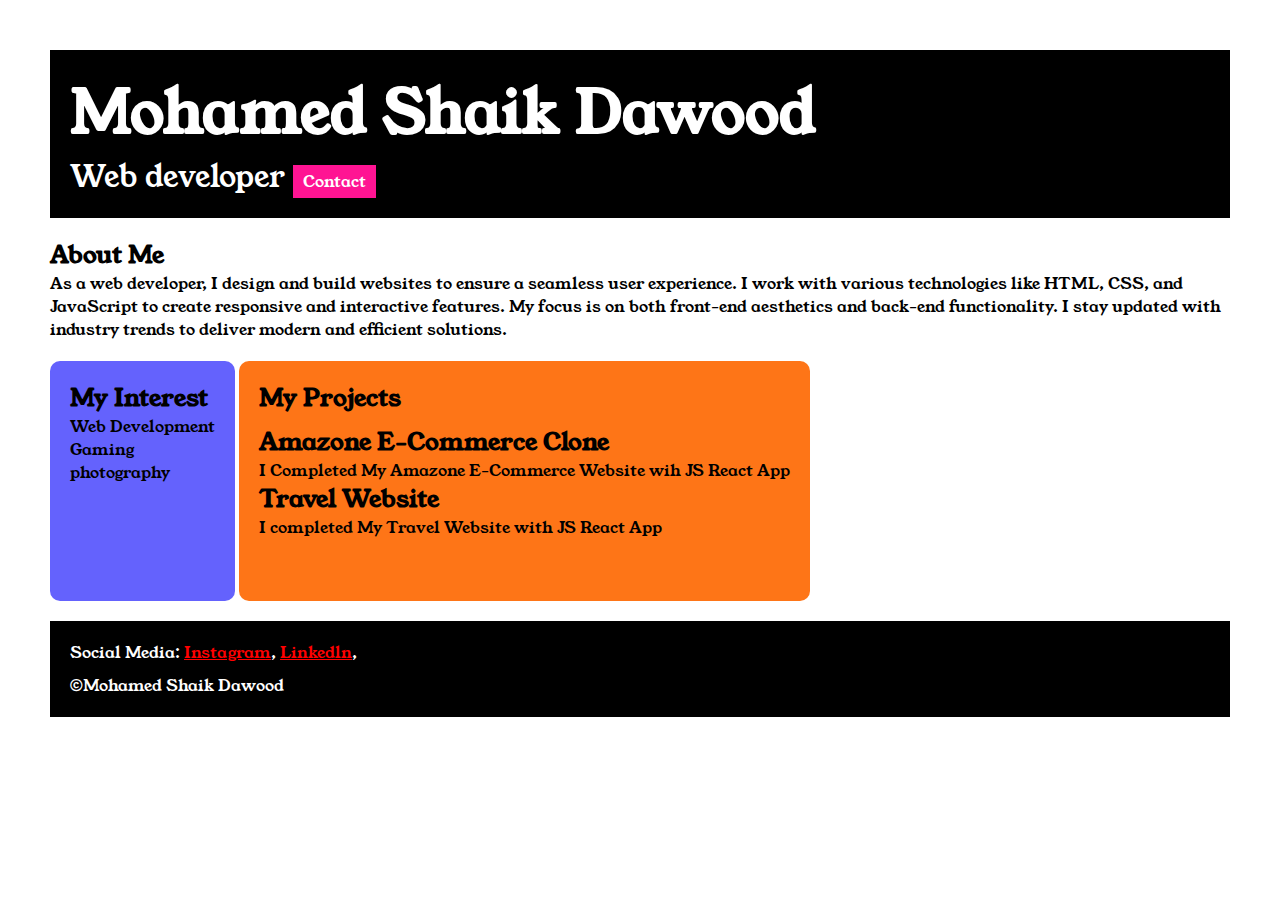
<file: Index.html>
<!DOCTYPE html>
<html>

<head>
    <title>Portfolio</title>
    <link rel="stylesheet" href="style.css">
    <link rel="preconnect" href="https://fonts.googleapis.com">
<link rel="preconnect" href="https://fonts.gstatic.com" crossorigin>
<link href="https://fonts.googleapis.com/css2?family=Young+Serif&display=swap" rel="stylesheet">
      
</head>

<body>
    <div class="container">
    <div class="section one">
        <h1 class="section-one__name"> Mohamed Shaik Dawood </h1>
       <p3 class="section-one__role">Web developer </p3>
        <a class="section-one__contact" href="contact.html">Contact</a>
    </div>

    <div class="section-two">
        <h2 class="section-two__title"> About Me </h2>

    <p4 class="section-two__desc">As a web developer, I design and build websites to ensure a seamless user experience. I work with various
        technologies like HTML, CSS, and JavaScript to create responsive and interactive features. My focus is on both
        front-end aesthetics and back-end functionality. I stay updated with industry trends to deliver modern and
        efficient solutions.
    </p4>
    </div>
    <div class="section-three">
        <h2 class="section-three__title">My Interest</h2>
        <ul class="section-three_desc">
            <li>Web Development</li>
            <li>Gaming</li>
            <li>photography</li>
        </ul>
    </div>
    <div class="section-four">
    <h2 class="section-four__title">My Projects</h2>
    <ul class="section-four__desc">
        <li>
            <h2>Amazone E-Commerce Clone</h2>
            <p>I Completed My Amazone E-Commerce Website wih JS React App</p>

        </li>
        <li>
            <h2>Travel Website</h2>
            <p>I completed My Travel Website with JS React App </p>

        </li>
    </ul>
</div>
 
<div class="section-five">
    <p class="section-five__title">Social Media:
        <a href="https://www.linkedin.com/in/mohamed-shaik-dawood-6a60412b4">Instagram</a>,
        <a href="https://www.instagram.com/_.mr.dawood._?igsh=cmk4bDJ5Y3VybGU3">Linkedln</a>,
    </p>
    <p class="section-five__desc">&copy;Mohamed Shaik Dawood</p>

</div>
</div>
</body>

</html>
</file>
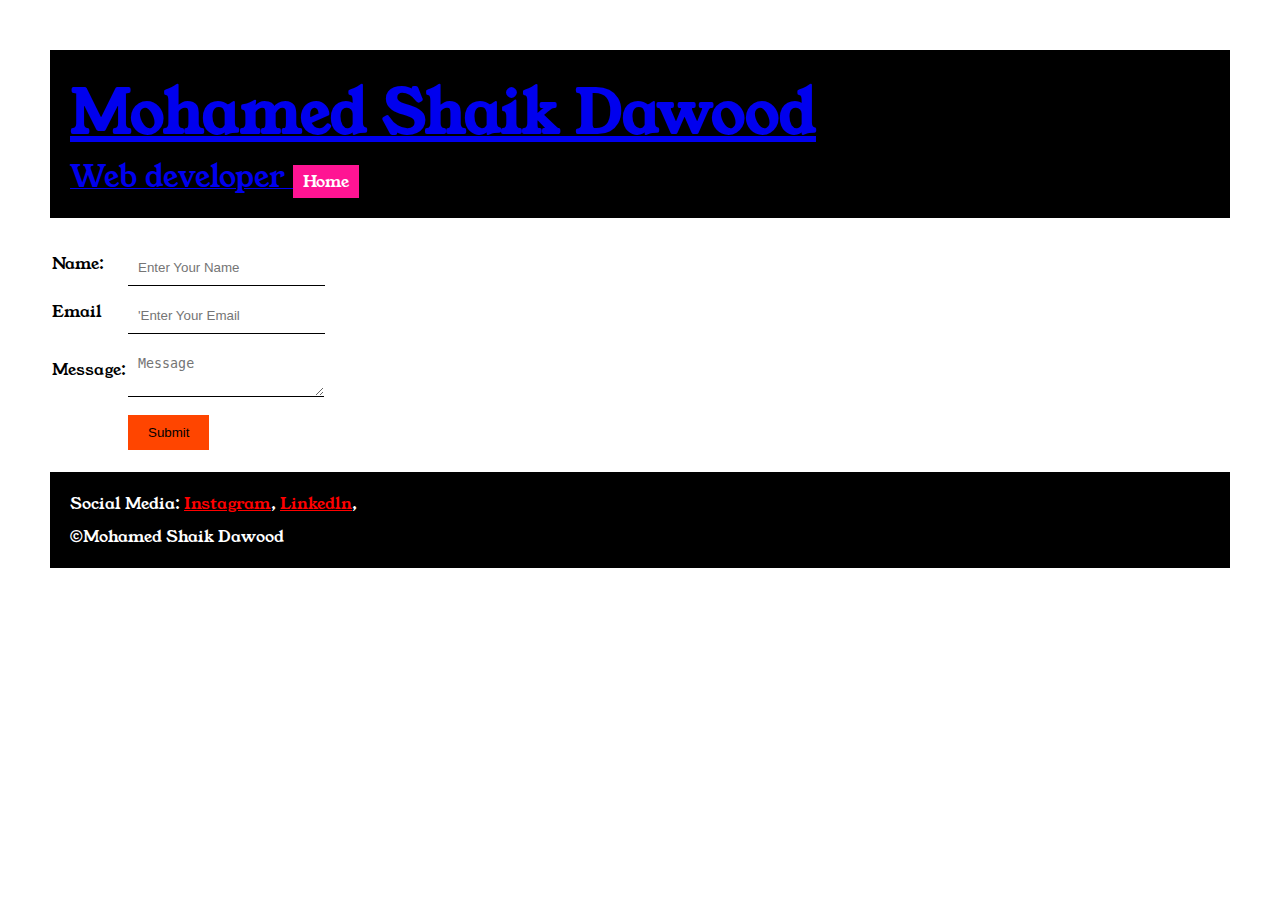
<file: contact.html>
<!DOCTYPE html>
<html lang="en">
<head>
    <meta charset="UTF-8">
    <meta name="viewport" content="width=device-width, initial-scale=1.0">
    <title>contact</title>
    <link rel="stylesheet" href="style.css">
    <link rel="preconnect" href="https://fonts.googleapis.com">
<link rel="preconnect" href="https://fonts.gstatic.com" crossorigin>
<link href="https://fonts.googleapis.com/css2?family=Young+Serif&display=swap" rel="stylesheet">
</head>
<body>
    <div class="container">
    <a href="C:\Users\Admin\Desktop\FSWD\Index.html">
        <div class="section one">
            <h1 class="section-one__name"> Mohamed Shaik Dawood </h1>
           <p3 class="section-one__role">Web developer </p3>
            <a class="section-one__contact" href="Index.html">Home</a>
        </div>
        <div class="contact-form">
            <form>
                <table>
                    <tr>
                        <td>Name:</td>
                        <td>
                            <input type="text" placeholder="Enter Your Name" class="contact-form__input">
                        </td>
                    </tr>
                    <tr>
                        <td>Email</td>
                        <td> <input type="email" placeholder="'Enter Your Email" class="contact-form__input"></td>
                    </tr>
                    <tr>
                        <td>Message:</td>
                            <td>
                               <textarea placeholder="Message" class="contact-form__textarea"></textarea>
                        </td>
                        <tr>
                            <td></td>
                            <td>
                            <input type="Submit" class="contact-form__submit">
                        </td>
                    </tr>
                </table>
            </form>
        </dv>
       
    <div class="section-five">
        <p class="section-five__title">Social Media:
            <a href="https://www.linkedin.com/in/mohamed-shaik-dawood-6a60412b4">Instagram</a>,
            <a href="https://www.instagram.com/_.mr.dawood._?igsh=cmk4bDJ5Y3VybGU3">Linkedln</a>,
        </p>
        <p class="section-five__desc">&copy;Mohamed Shaik Dawood</p>
    
    </div>
</body>
</div>
</html>
</file>
<file: style.css>
*{
    padding: 0;
    margin: 0;
}

body{
        font-family: "Young Serif", serif;
      }
      
.container{
    padding: 50px;
}

.section{
    background-color: black;
    color: white;
    padding: 20px;
}
.section-one__contact{
    background-color: deeppink;
    color:white;
    text-decoration: none;
    padding-left: 10px;
    padding-right: 10px;
    padding-bottom: 5px;
    padding-top: 5px;
    display:inline-block;
    margin-top: 10px;
}


.section-one__name{
    font-size: 60px;
}
.section-one__role{
    font-size: 30px;
    margin-top: 10px;
}
.section-two,.section-three,.section-four,.section-five{
    margin-top: 20px;
}

.section-two__desc,.section-three__desc,.section-four__desc,.section-five__desc{
    margin-top: 10px;
}

.section-five{
    background-color: black;
    color: white;
    padding: 20px;
}

.section-five__title a{
     color: red;
}
.section-three li,.section-four li{
    list-style: none;

}

.section-three{
    background-color: #6462fd;
    color: black;
    padding: 20px;
    display: inline-block;
    height: 200px;
    border-radius: 10px;
    vertical-align: top;
}
.section-four{
    background-color: #fe7517;
    color: black;
    padding: 20px;
    display: inline-block;
    height: 200px;
    border-radius: 10px;
    vertical-align: top;
}

.contact-form{
    margin-top: 20px;
}

.contact-form__input,.contact-form__textarea,.contact-form__submit{
                   margin-top: 10px;
}

.contact-form__input{
    padding: 10px;
    border: none;
    border-bottom: solid black 1px;
}

.contact-form__textarea{
            padding: 10px;
            border: none;
            border-bottom:solid black 1px ;
}

.contact-form__submit{
    padding-top: 10px;
    padding-bottom: 10px;
    padding-left: 20px;
    padding-right: 20px;
    background-color: orangered;
    color: black;
    border: none;
}
</file>
